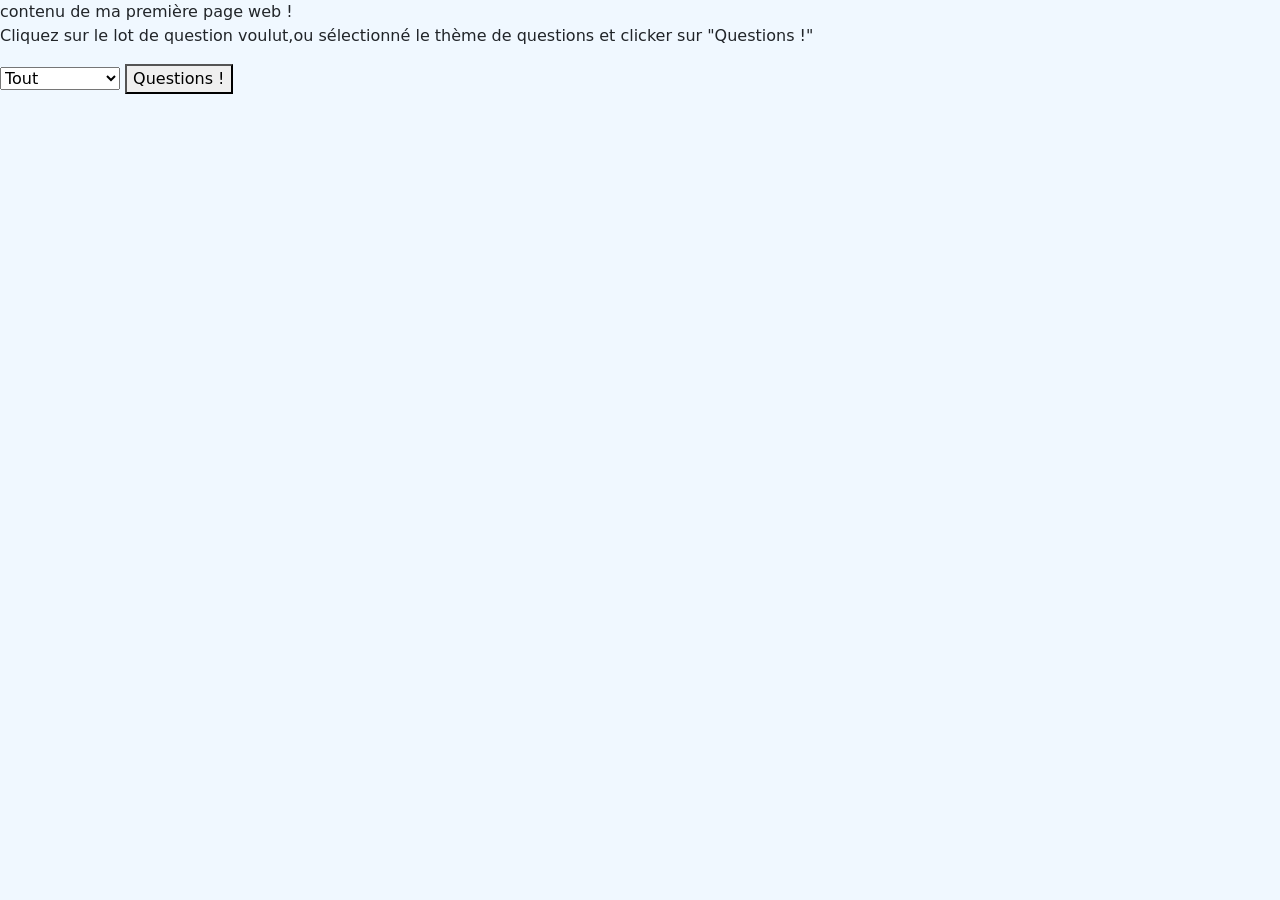
<file: index.html>
<!DOCTYPE html>
<html>
    <head>
        <title>Ma 1ère page HTML !</title>
        <meta http-equiv="content-type" content="text/html; charset=UTF-8"/>
        <meta name="viewport" content="width=device-width, initial-scale=1">
        <link href="https://cdn.jsdelivr.net/npm/bootstrap@5.3.2/dist/css/bootstrap.min.css" rel="stylesheet" integrity="sha384-T3c6CoIi6uLrA9TneNEoa7RxnatzjcDSCmG1MXxSR1GAsXEV/Dwwykc2MPK8M2HN" crossorigin="anonymous"> 
        <link rel="stylesheet" href="css/style.css">
    </head>
    <body onload="loadXMLDoc()" >
        contenu de ma première page web !<br>
        <p>Cliquez sur le lot de question voulut,ou sélectionné le thème de questions et clicker sur "Questions !"</p>

        <div class="thematique">
            <select>
                <option value="Tout">Tout</option>
                <option value="Architecture">Architecture</option>
                <option value="Créature">Créature</option>
                <option value="Divinité">Divinité</option>
                <option value="Esprit">Esprit</option>
                <option value="Événement">Événement</option>
                <option value="Fils">Fils</option>
                <option value="Légende">Légende</option>
                <option value="Lieu">Lieu</option>
                <option value="Nord">Nord</option>
                <option value="Objet">Objet</option>
                <option value="Personnage">Personnage</option>
                <option value="Rois">Rois</option>
                <option value="Souverain">Souverain</option>
                <option value="Symbole">Symbole</option>
                <option value="Texte_Sacré">Texte_Sacré</option>
            </select>
            <button type="button">Questions !</button>
        </div>
        <div class="lot">
            <div><table id="1" class="table table-striped table-dark table-responsive "></table></div>
            <div><table id="2" class="table table-striped table-dark table-responsive "></table></div>
            <div><table id="3" class="table table-striped table-dark table-responsive "></table></div>
            <div><table id="4" class="table table-striped table-dark table-responsive "></table></div>
        </div>
        <br><br>
        <script src="https://cdn.jsdelivr.net/npm/bootstrap@5.3.2/dist/js/bootstrap.bundle.min.js" integrity="sha384-C6RzsynM9kWDrMNeT87bh95OGNyZPhcTNXj1NW7RuBCsyN/o0jlpcV8Qyq46cDfL" crossorigin="anonymous"></script> 
        <script src="../js/scripts.js"></script>
    </body>
</html>
</file>
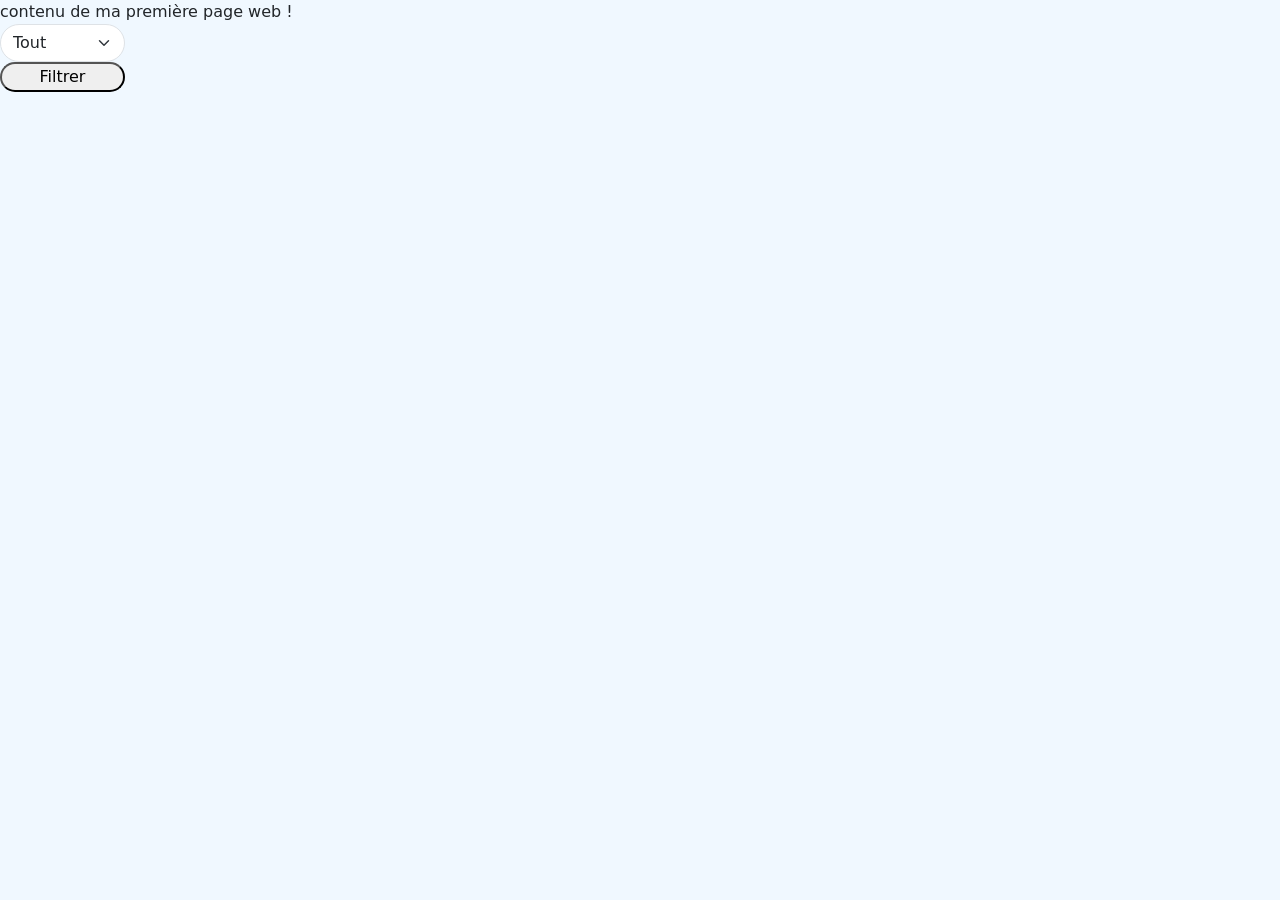
<file: apprendre.html>
<!DOCTYPE html>
<html>
    <head>
        <title>Ma 1ère page HTML !</title>
        <meta http-equiv="content-type" content="text/html; charset=UTF-8"/>
        <meta name="viewport" content="width=device-width, initial-scale=1">
        <link href="https://cdn.jsdelivr.net/npm/bootstrap@5.3.2/dist/css/bootstrap.min.css" rel="stylesheet" integrity="sha384-T3c6CoIi6uLrA9TneNEoa7RxnatzjcDSCmG1MXxSR1GAsXEV/Dwwykc2MPK8M2HN" crossorigin="anonymous"> 
        <link rel="stylesheet" href="css/style.css">
    </head>
    <body onload="loadXMLDoc()">
        <style>
        </style>
        contenu de ma première page web !<br>
        <select id="thematique" class="form-select">
            <option value="Tout">Tout</option>
            <option value="Architecture">Architecture</option>
            <option value="Créature">Créature</option>
            <option value="Divinité">Divinité</option>
            <option value="Esprit">Esprit</option>
            <option value="Événement">Événement</option>
            <option value="Fils">Fils</option>
            <option value="Légende">Légende</option>
            <option value="Lieu">Lieu</option>
            <option value="Nord">Nord</option>
            <option value="Objet">Objet</option>
            <option value="Personnage">Personnage</option>
            <option value="Rois">Rois</option>
            <option value="Souverain">Souverain</option>
            <option value="Symbole">Symbole</option>
            <option value="Texte_Sacré">Texte_Sacré</option>
        </select>
        <input type="button" onclick="filterDataTable()" value="Filtrer" class="btn-primary"/>
        <div id="pageLinks" style="display: none;"></div>
        <script src="js/apprendre.js"></script>
        <!--<button type="button" onclick="loadXMLDoc()">Questions !</button>
        <br><br>-->
        <table id="data" class="table table-striped table-dark table-responsive "></table>
        <script src="https://cdn.jsdelivr.net/npm/bootstrap@5.3.2/dist/js/bootstrap.bundle.min.js" integrity="sha384-C6RzsynM9kWDrMNeT87bh95OGNyZPhcTNXj1NW7RuBCsyN/o0jlpcV8Qyq46cDfL" crossorigin="anonymous"></script> 
    </body>
</html>
</file>
<file: css/style.css>
th,td {
    border: 1px solid black;
    border-collapse: collapse;
    padding: 5px;
}

table {
    border-collapse: collapse;
}

body {
    background-color: aliceblue;
}

.form-select {
    width: 125px;
    border-radius: 50px;
}

.btn-primary {
    width: 125px;
    border-radius: 50px;
}

#pageLinks {
    display: flex;
    align-items: flex-end;
    
}
</file>
